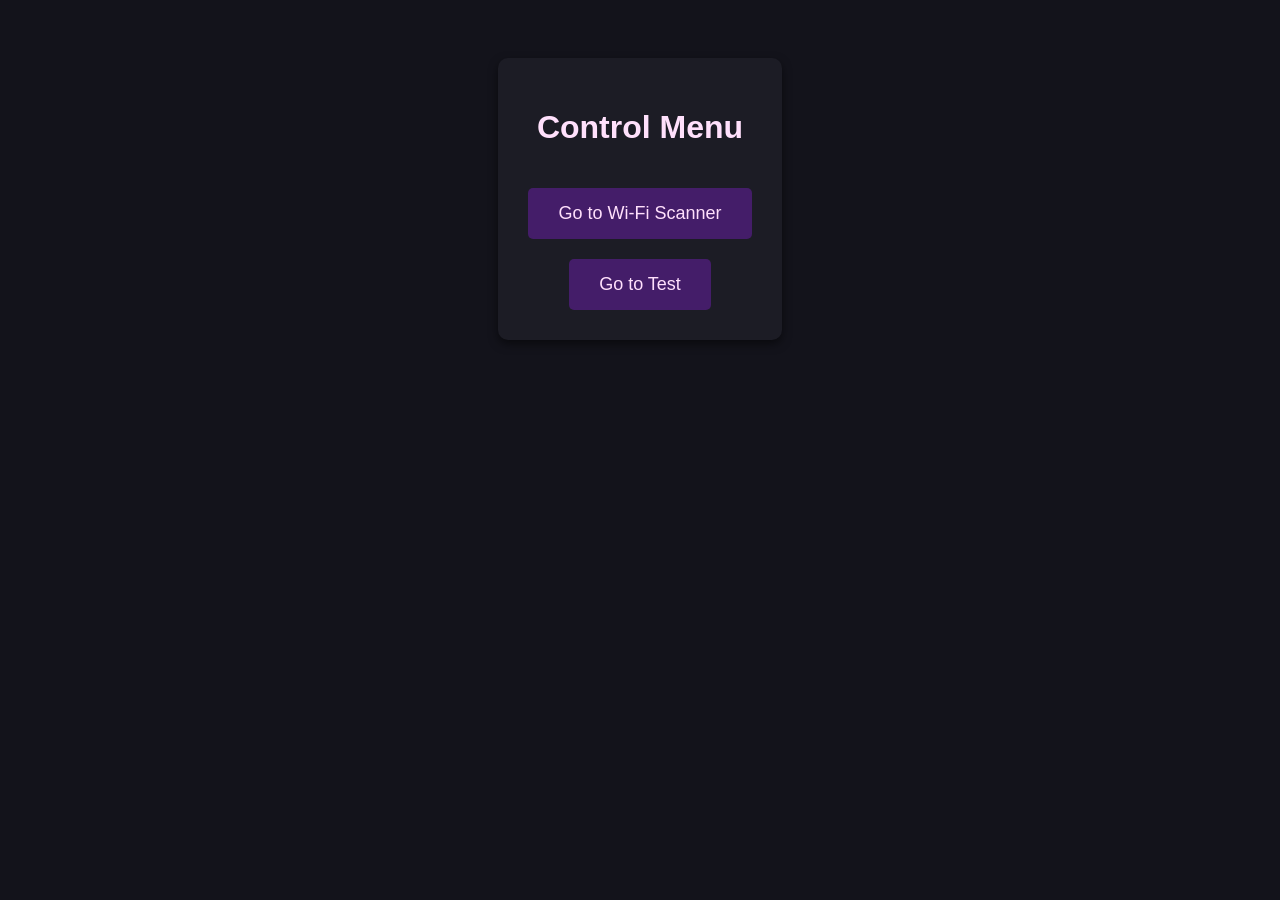
<file: data/main.html>
<!DOCTYPE html>
<html lang="en">
<head>
    <meta charset="UTF-8">
    <meta name="viewport" content="width=device-width, initial-scale=1.0">
    <title>Main Menu</title>
    <style>
        body {
            font-family: Arial, sans-serif;
            text-align: center;
            background-color: rgb(19, 19, 27);
            padding: 50px;
        }
        .container {
            background: rgb(28, 28, 37);
            padding: 30px;
            border-radius: 10px;
            box-shadow: 0px 4px 10px rgba(0, 0, 0, 0.5);
            display: inline-block;
        }
        h1 {
            color: rgb(255, 224, 252);
        }
        p {
            color: rgb(255, 224, 252);
        }
        .menu-btn {
            background: #441d69;
            color: rgb(255, 224, 252);
            padding: 15px 30px;
            font-size: 18px;
            text-decoration: none;
            border-radius: 5px;
            display: inline-block;
            margin-top: 20px;
            transition: 0.3s;
            border: none;
            cursor: pointer;
        }
        .menu-btn:hover {
            background: rgb(255, 224, 252);
            color:rgb(28, 28, 37);
        }
    </style>
</head>
<body>

    <div class="container">
        <h1>Control Menu</h1>
        <a href="wifi_connection.html" class="menu-btn">Go to Wi-Fi Scanner</a><br>
        <a href="test.html" class="menu-btn">Go to Test</a>
    </div>

</body>
</html>
</file>
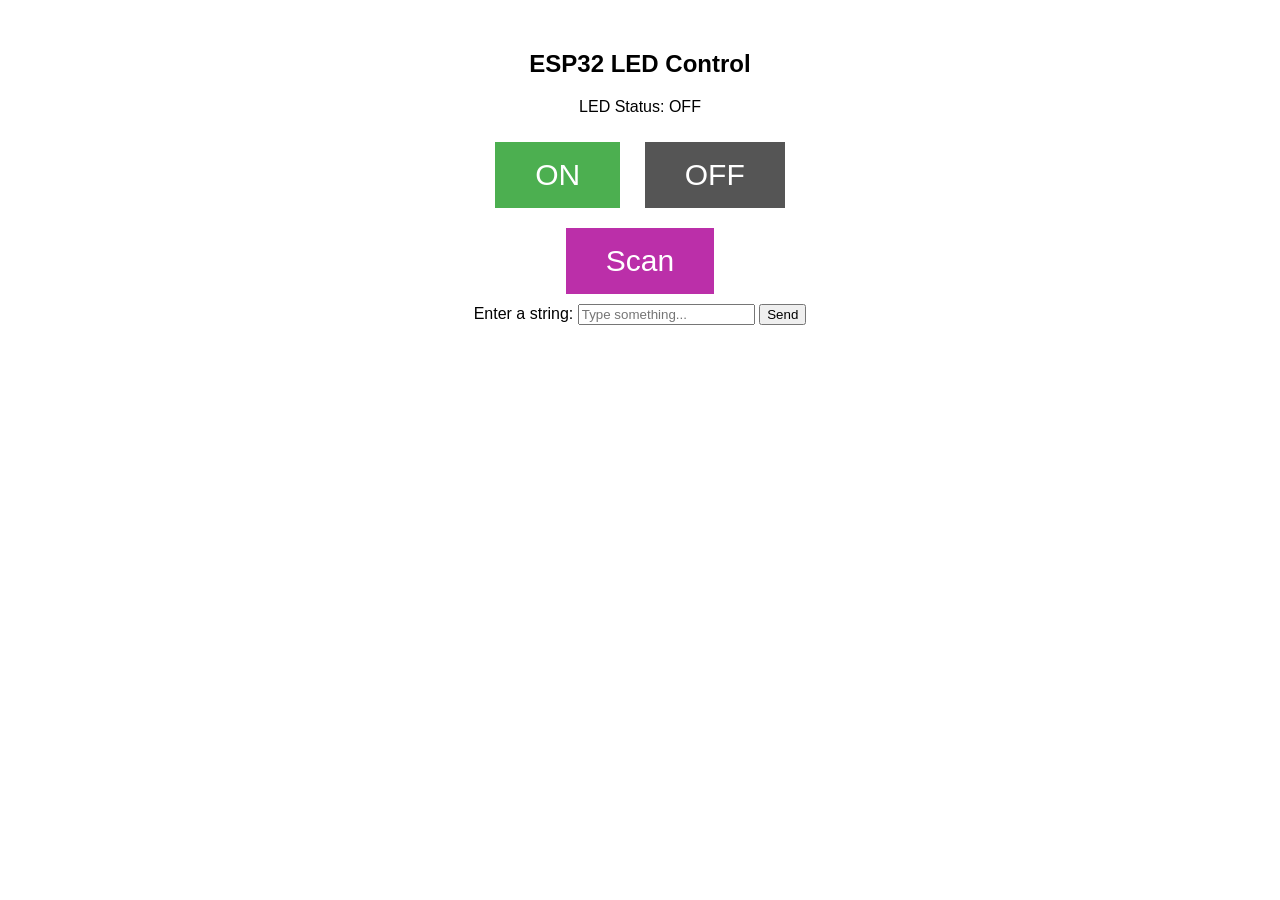
<file: data/test.html>
<!DOCTYPE html>
<html>
<head>
    <title>ESP32 LED Control</title>
    <style>
        body { font-family: Arial, sans-serif; text-align: center; margin-top: 50px; }
        .button { border: none; color: white; padding: 16px 40px; font-size: 30px; cursor: pointer; margin: 10px; }
        .on { background-color: #4CAF50; }
        .off { background-color: #555555; }
        .scan { background-color: rgb(187, 47, 169); }
    </style>
</head>
<body>
    <h2>ESP32 LED Control</h2>
    <p>LED Status: <span id="ledStatus">OFF</span></p>
    <button class="button on" onclick="sendCommand('/led/on')">ON</button>
    <button class="button off" onclick="sendCommand('/led/off')">OFF</button>
    <br>
    <button class="button scan" onclick="sendCommand('/scan')">Scan</button>
    <br>
    <label for="textInput">Enter a string:</label>
    <input type="text" id="textInput" placeholder="Type something...">
    <button onclick="sendString()">Send</button>

    <p id="response"></p>

    <script>
        function sendCommand(url) {
            fetch(url)
                .then(response => response.json())
                .then(data => document.getElementById('ledStatus').innerText = data.led)
                .catch(error => console.error(error));
        }


        function sendString() {
            let input = document.getElementById("textInput").value;
            if (!input) {
                alert("Please enter a string!");
                return;
            }
            
            fetch("/send?data=" + encodeURIComponent(input))
                .then(response => response.text())
                .then(data => {
                    document.getElementById("response").innerText = "Server Response: " + data;
                })
                .catch(error => {
                    document.getElementById("response").innerText = "Error sending data";
                });
        }

        // Call sendString() when Enter is pressed in the input field
        document.getElementById("textInput").addEventListener("keydown", function(event) {
            if (event.key === "Enter") {  
                sendString();
            }
        });

        
        // Auto-refresh LED status every 2 seconds
        setInterval(() => fetch('/status')
            .then(response => response.json())
            .then(data => document.getElementById('ledStatus').innerText = data.led), 2000);
    </script>
</body>
</html>
</file>
